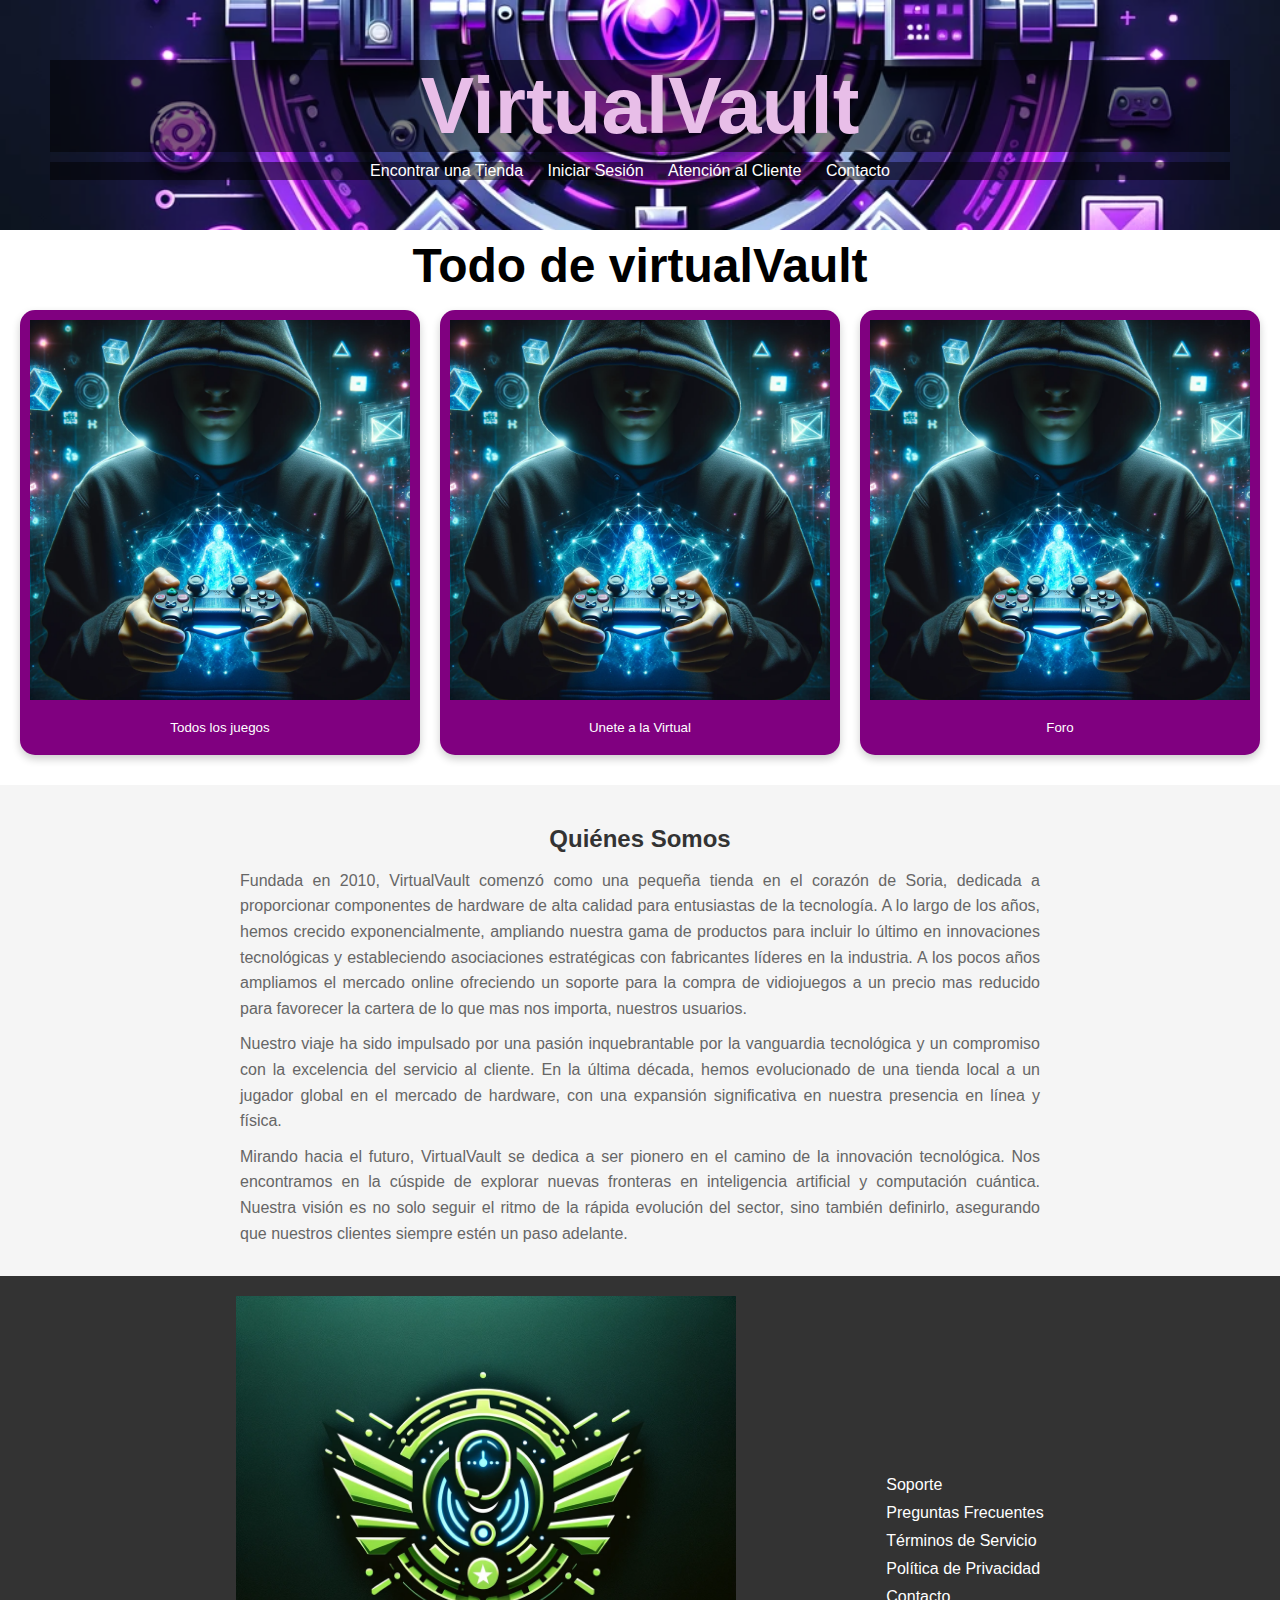
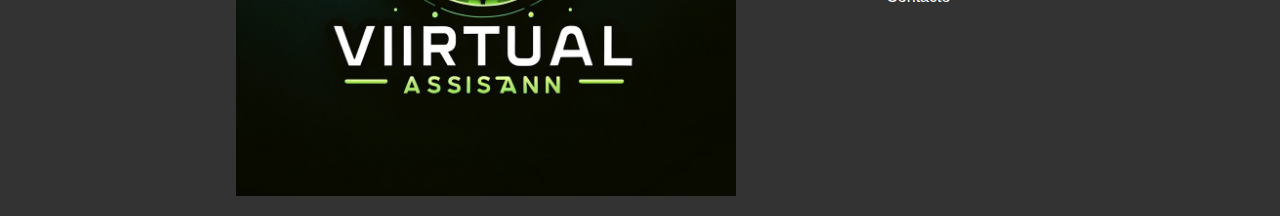
<file: AB2/index.html>
<!DOCTYPE html>
<html lang="es">
<head>
    <meta charset="UTF-8">
    <meta name="viewport" content="width=device-width, initial-scale=1.0">
    <title>virtualVault</title>
    <link rel="stylesheet" type="text/css" href="css/style.css">
</head>
<body>
    <header>
        <h1>VirtualVault</h1>
        <nav>
            <ul>
                <li><a href="paginasSecundarias/EncontrarUnaTienda.html" target="_blank">Encontrar una Tienda</a></li>
                <li><a href="paginasSecundarias/iniciarsesion.html" target="_blank">Iniciar Sesión</a></li>
                <li><a href="paginasSecundarias/atencionalcliente.html" target="_blank">Atención al Cliente</a></li>
                <li><a href="paginasSecundarias/contacto.html" target="_blank">Contacto</a></li>
            </ul>
        </nav>
        
    </header>
    <main>
        <section class="tituloSelectores">
            <h2>Todo de virtualVault</h2>
        </section>
        <section class="image-row">
            <div class="image-container">
                <a href="juegos.php">
                    <img src="imagenes/prueba foto gorda.png" alt="Descripción imagen 1">  
                </a>
                <button onclick="location.href='juegos.php'" target="_blank">Todos los juegos</button>
            </div>
            <div class="image-container">
                <a href="juegos.php">
                    <img src="imagenes/prueba foto gorda.png" alt="Descripción imagen 1">
                    
                </a>
                <button onclick="location.href='juegos.php'" target="_blank">Unete a la Virtual</button>
            </div>
            <div class="image-container">
                <a href="foro.php">
                    <img src="imagenes/prueba foto gorda.png" alt="Descripción imagen 3">
                    
                </a>
                <button onclick="location.href='foro.php'" target="_blank">Foro</button>
            </div>
        </section>

        <section class="quienes-somos">
            <h2>Quiénes Somos</h2>
            <p>
                Fundada en 2010, VirtualVault comenzó como una pequeña tienda en el corazón de Soria, dedicada a proporcionar componentes de hardware de alta calidad para entusiastas de la tecnología. A lo largo de los años, hemos crecido exponencialmente, ampliando nuestra gama de productos para incluir lo último en innovaciones tecnológicas y estableciendo asociaciones estratégicas con fabricantes líderes en la industria. A los pocos años ampliamos el mercado online ofreciendo un soporte para la compra de vidiojuegos a un precio mas reducido para favorecer la cartera de lo que mas nos importa, nuestros usuarios.
            </p>
            <p>
                Nuestro viaje ha sido impulsado por una pasión inquebrantable por la vanguardia tecnológica y un compromiso con la excelencia del servicio al cliente. En la última década, hemos evolucionado de una tienda local a un jugador global en el mercado de hardware, con una expansión significativa en nuestra presencia en línea y física.
            </p>
            <p>
                Mirando hacia el futuro, VirtualVault se dedica a ser pionero en el camino de la innovación tecnológica. Nos encontramos en la cúspide de explorar nuevas fronteras en inteligencia artificial y computación cuántica. Nuestra visión es no solo seguir el ritmo de la rápida evolución del sector, sino también definirlo, asegurando que nuestros clientes siempre estén un paso adelante.
            </p>
        </section>
        

    </main>
    <footer class="site-footer">
        <div class="footer-content">
            <div class="footer-photo">
                <img src="imagenes/asistentefinal.png" alt="Descripción de la foto">
            </div>
            <div class="footer-links">
                <a href="ruta-a-soporte.html">Soporte</a>
                <a href="ruta-a-faq.html">Preguntas Frecuentes</a>
                <a href="ruta-a-terminos.html">Términos de Servicio</a>
                <a href="ruta-a-privacidad.html">Política de Privacidad</a>
                <a href="contacto.html">Contacto</a>
            </div>
        </div>
    </footer>

</body>
</html>
</file>
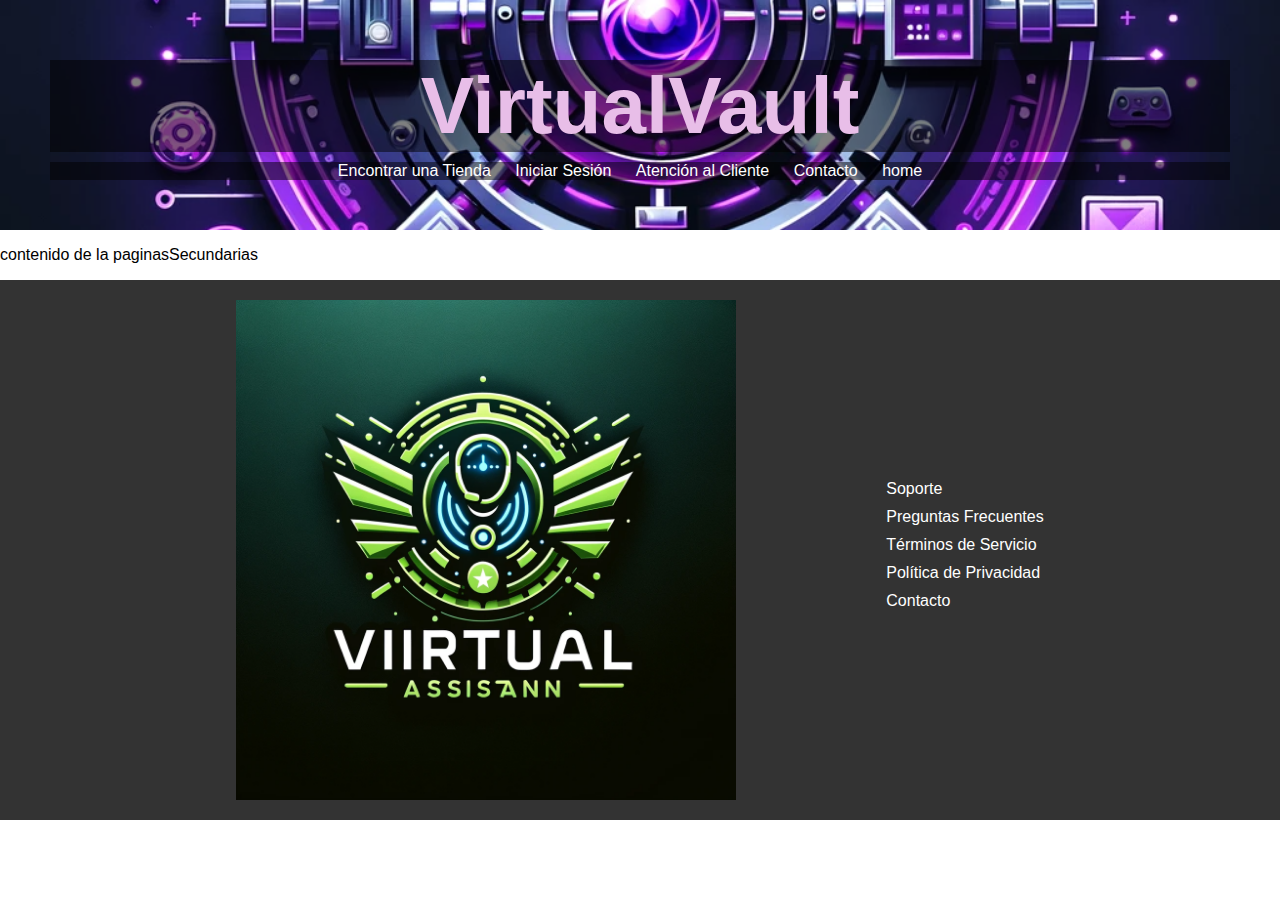
<file: AB2/paginasSecundarias/atencionalcliente.html>
<!DOCTYPE html>
<html lang="es">
<head>
    <meta charset="UTF-8">
    <meta name="viewport" content="width=device-width, initial-scale=1.0">
    <title>VV-contacto </title>
    <link rel="stylesheet" type="text/css" href="../css/style.css">
</head>
<body>
    <header>
        <h1>VirtualVault</h1>
        <nav>
            <ul>
                <li><a href="EncontrarUnaTienda.html" target="_blank">Encontrar una Tienda</a></li>
                <li><a href="iniciarsesion.html" target="_blank">Iniciar Sesión</a></li>
                <li><a href="atencionalcliente.html" target="_blank">Atención al Cliente</a></li>
                <li><a href="contacto.html" target="_blank">Contacto</a></li>
                <li><a href="../index.html">home</a></li>
            </ul>
        </nav>
        
    </header>
    <main>
        <p>contenido de la paginasSecundarias</p>
    </main>
    <footer class="site-footer">
        <div class="footer-content">
            <div class="footer-photo">
                <img src="../imagenes/asistentefinal.png" alt="Descripción de la foto">
            </div>
            <div class="footer-links">
                <a href="ruta-a-soporte.html">Soporte</a>
                <a href="ruta-a-faq.html">Preguntas Frecuentes</a>
                <a href="ruta-a-terminos.html">Términos de Servicio</a>
                <a href="ruta-a-privacidad.html">Política de Privacidad</a>
                <a href="contacto.html">Contacto</a>
            </div>
        </div>
    </footer>
    
</body>
</html>
</file>
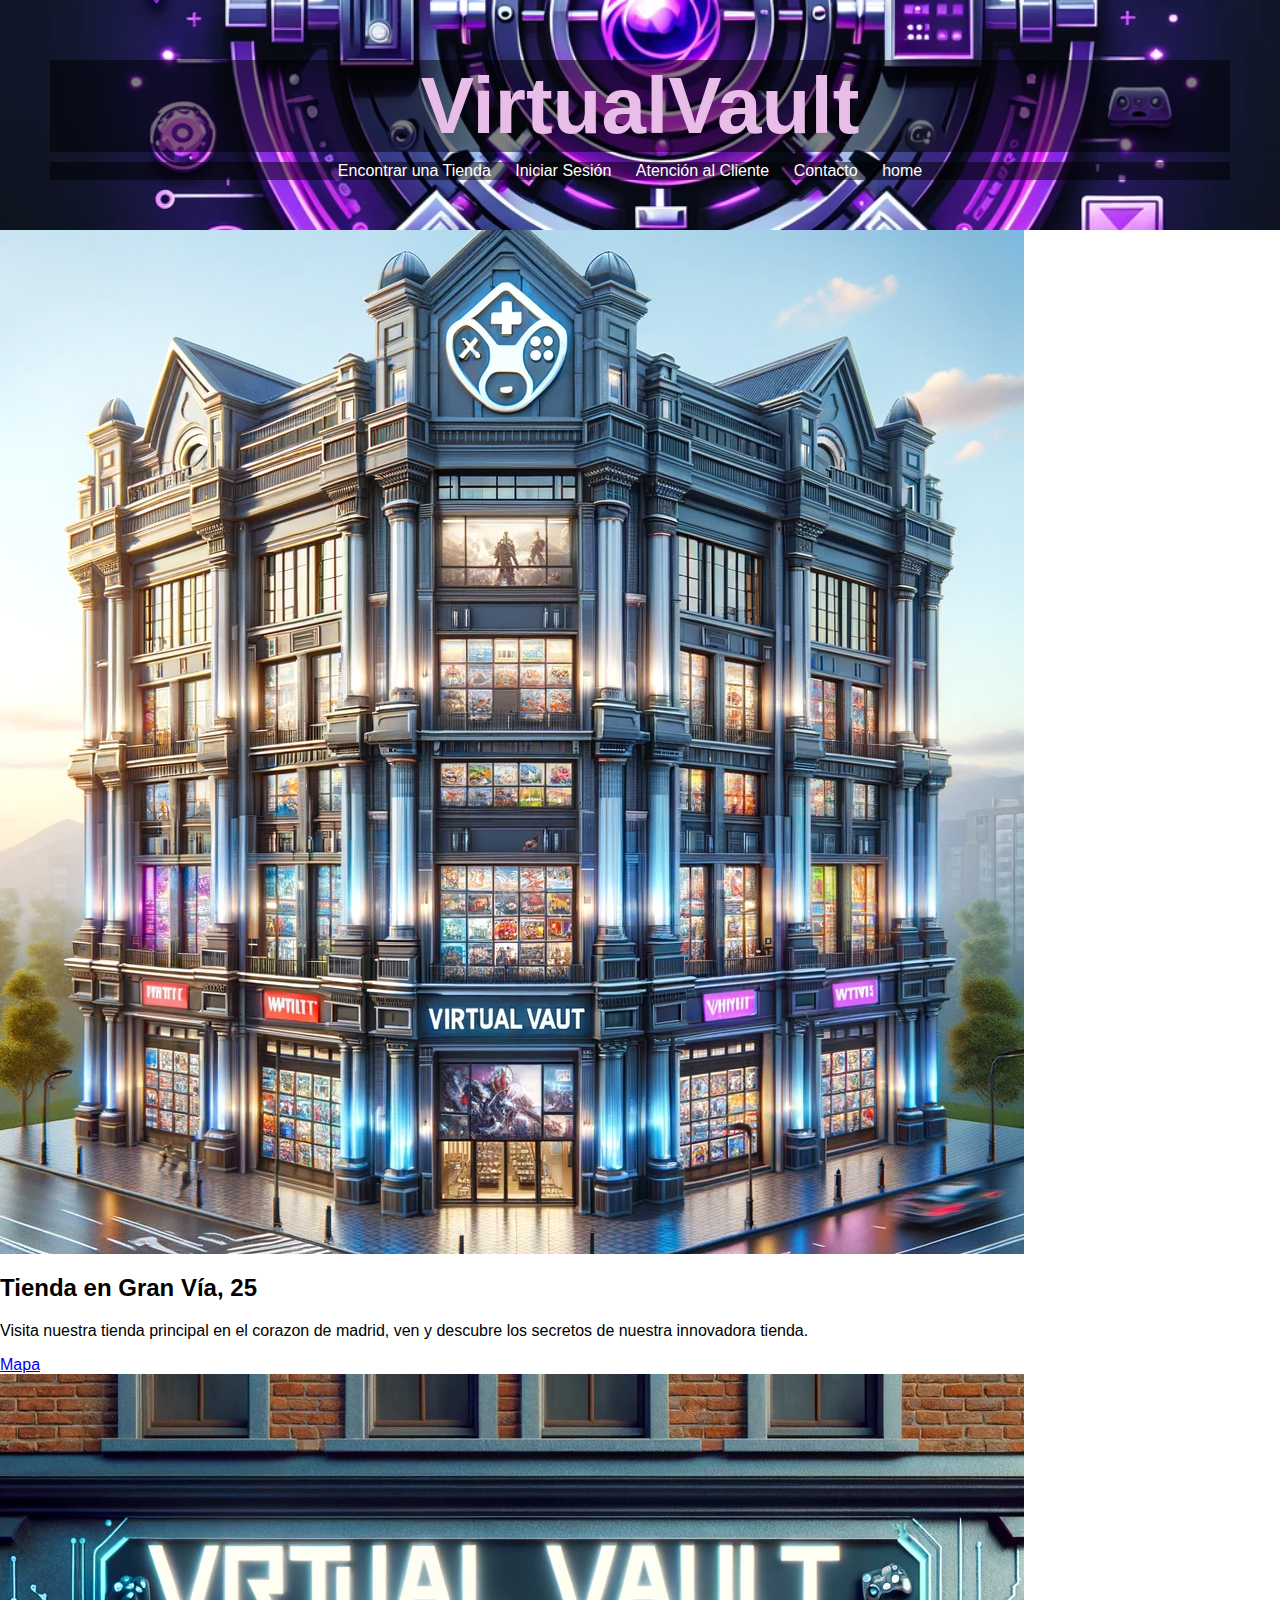
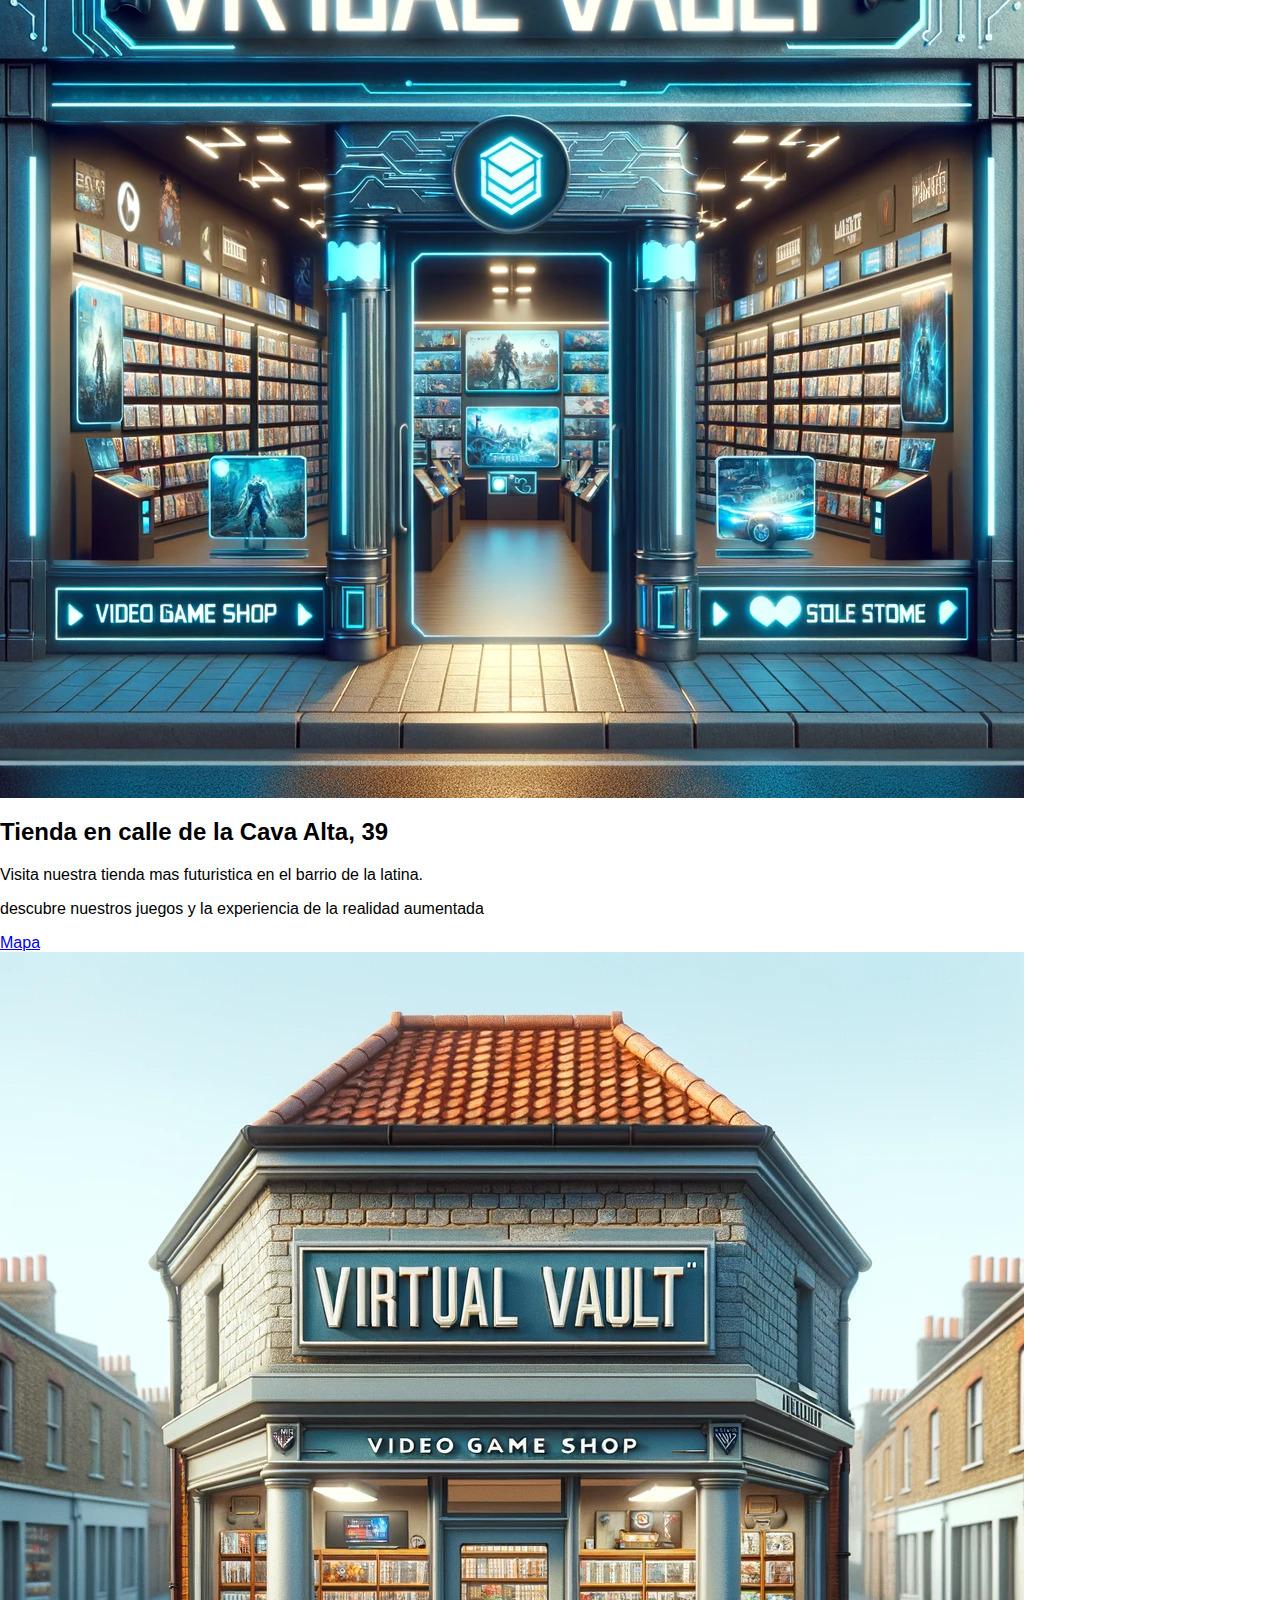
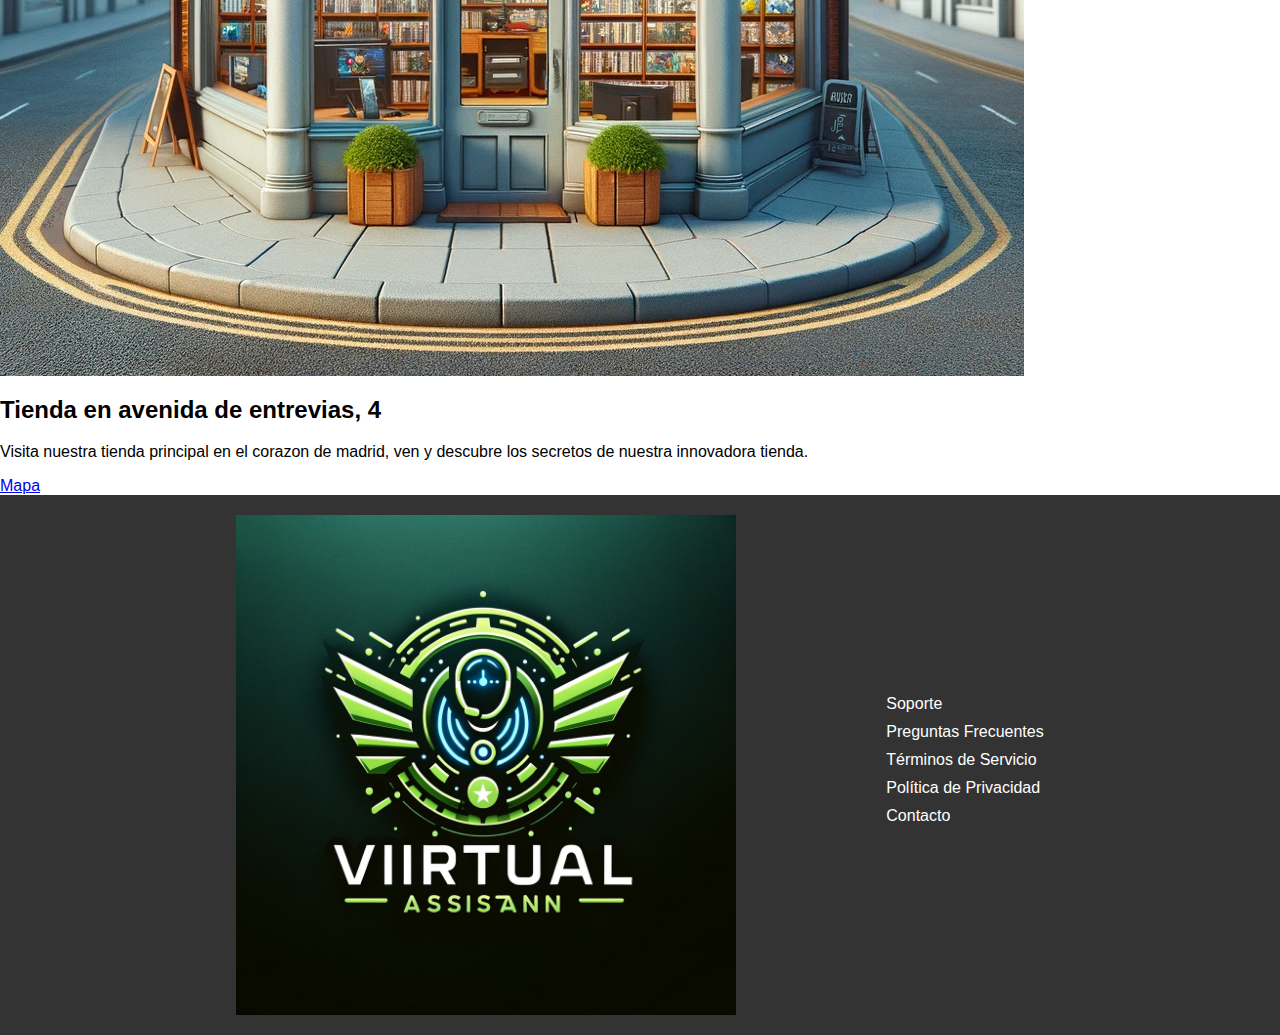
<file: AB2/paginasSecundarias/EncontrarUnaTienda.html>
<!DOCTYPE html>
<html lang="es">
<head>
    <meta charset="UTF-8">
    <meta name="viewport" content="width=device-width, initial-scale=1.0">
    <title>VV-encontrar una tienda</title>
    <link rel="stylesheet" type="text/css" href="../css/style.css">
</head>
<body>
    <header>
        <h1>VirtualVault</h1>
        <nav>
            <ul>
                <li><a href="EncontrarUnaTienda.html" target="_blank">Encontrar una Tienda</a></li>
                <li><a href="iniciarsesion.html" target="_blank">Iniciar Sesión</a></li>
                <li><a href="atencionalcliente.html" target="_blank">Atención al Cliente</a></li>
                <li><a href="contacto.html" target="_blank">Contacto</a></li>
                <li><a href="../index.html">home</a></li>
            </ul>
        </nav>
        
    </header>
    <main>
        <article class="producto-destacado">
            <div class="imagen-con-marco">
                <img src="../imagenes/edificioprincipal.png" alt="Descripción de la tienda" class="imagen-producto">
            </div>
            <div class="contenido-con-borde">
                <h2>Tienda en Gran Vía, 25</h2>
                <p>Visita nuestra tienda principal en el corazon de madrid, ven y descubre los secretos de nuestra innovadora tienda.</p>
                <a href="https://www.google.com/maps/place/C.Gran+V%C3%ADa,+25,+28013+Madrid/@40.4197278,-3.7022065,17z/data=!3m1!4b1!4m6!3m5!1s0xd422887657e74df:0xe4868574a60241a7!8m2!3d40.4197278!4d-3.7022065!16s%2Fg%2F11bw447pyv?entry=ttu" class="link-producto">Mapa</a>
            </div>
        </article>
        <article class="producto-destacado">
            <div class="imagen-con-marco">
                <img src="../imagenes/tiendanormal.webp" alt="Descripción de la tienda" class="imagen-producto">
            </div>
            <div class="contenido-con-borde">
                <h2>Tienda en calle de la Cava Alta, 39</h2>
                <p>Visita nuestra tienda mas futuristica en el barrio de la latina.</p>
                <p>descubre nuestros juegos y la experiencia de la realidad aumentada</p>
                <a href="https://www.google.com/maps/place/C.+de+la+Cava+Alta,+39,+28005+Madrid/@40.4116685,-3.7098644,17.98z/data=!4m5!3m4!1s0xd4227d63b573f4d:0xf3afe91e2e48c508!8m2!3d40.4116705!4d-3.710113?entry=ttu" class="link-producto">Mapa</a>
            </div>
        </article>
        <article class="producto-destacado">
            <div class="imagen-con-marco">
                <img src="../imagenes/calleesquina.png" alt="Descripción de la tienda" class="imagen-producto">
            </div>
            <div class="contenido-con-borde">
                <h2>Tienda en avenida de entrevias, 4</h2>
                <p>Visita nuestra tienda principal en el corazon de madrid, ven y descubre los secretos de nuestra innovadora tienda.</p>
                <a href="https://www.google.com/maps/place/Av.+de+Entrev%C3%ADas,+4,+28053+Madrid/@40.3781467,-3.6673622,17z/data=!3m1!4b1!4m6!3m5!1s0xd42267f2a1e3001:0xa23147c18d0dc0ed!8m2!3d40.3781426!4d-3.6647873!16s%2Fg%2F11c27jkcfc?entry=ttu" class="link-producto">Mapa</a>
            </div>
        </article>
    </main>
    <footer class="site-footer">
        <div class="footer-content">
            <div class="footer-photo">
                <img src="../imagenes/asistentefinal.png" alt="Descripción de la foto">
            </div>
            <div class="footer-links">
                <a href="ruta-a-soporte.html">Soporte</a>
                <a href="ruta-a-faq.html">Preguntas Frecuentes</a>
                <a href="ruta-a-terminos.html">Términos de Servicio</a>
                <a href="ruta-a-privacidad.html">Política de Privacidad</a>
                <a href="contacto.html">Contacto</a>
            </div>
        </div>
    </footer>
    
</body>
</html>
</file>
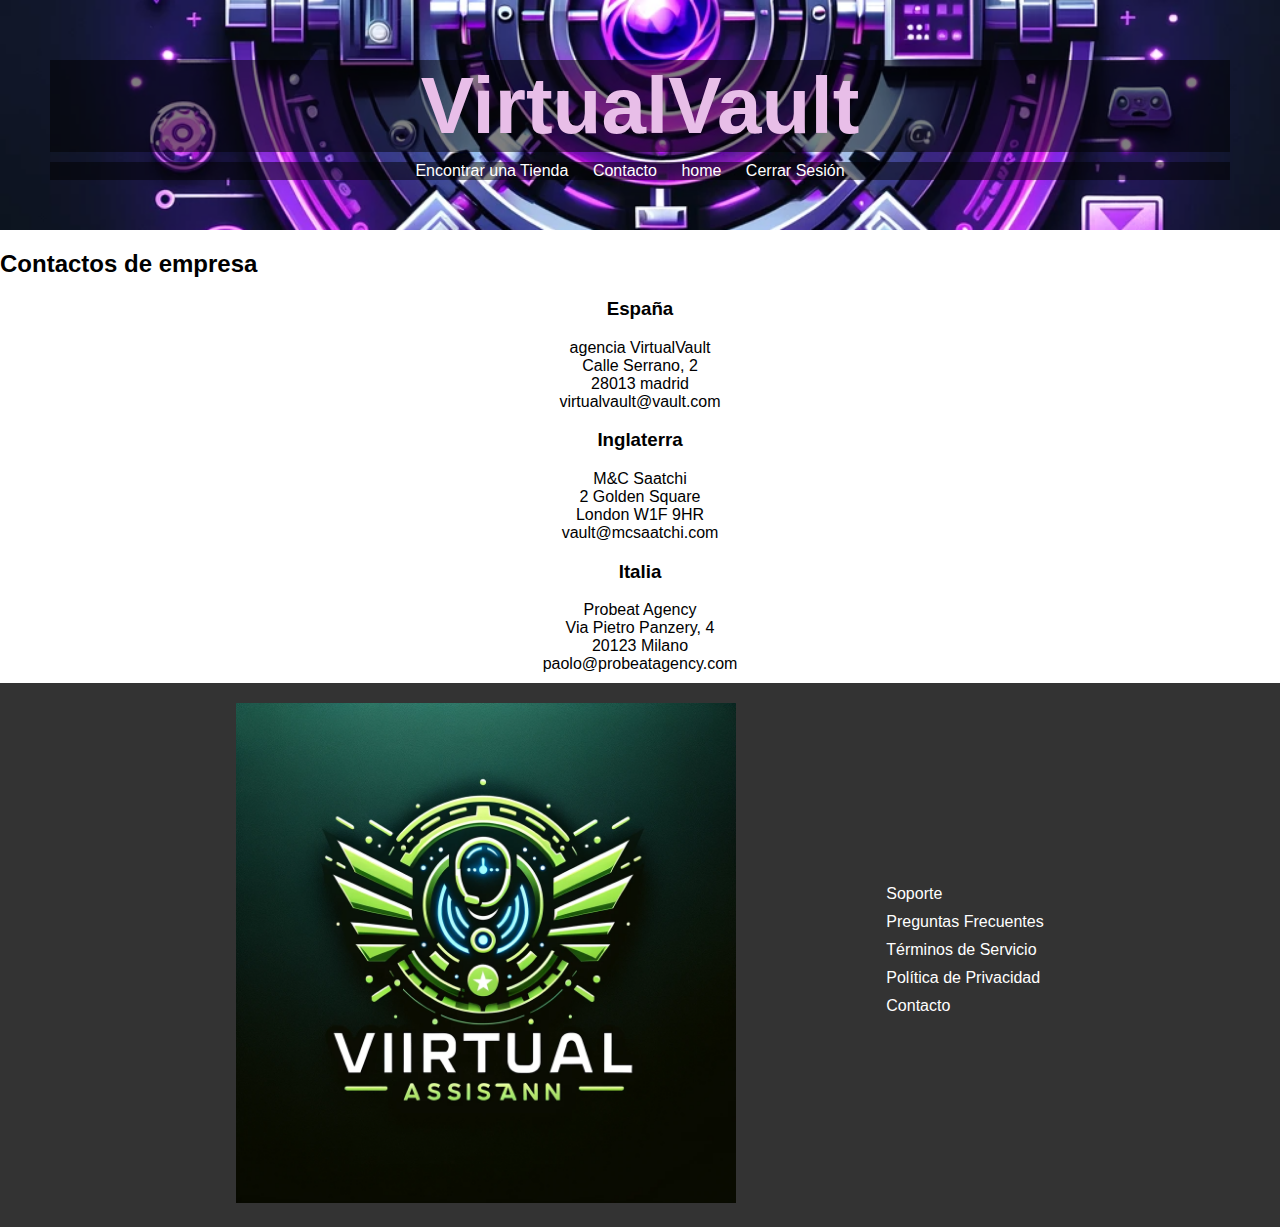
<file: AB5/paginasSecundarias/contacto.html>
<!DOCTYPE html>
<html lang="es">
<head>
    <meta charset="UTF-8">
    <meta name="viewport" content="width=device-width, initial-scale=1.0">
    <title>VV-contacto </title>
    <link rel="stylesheet" type="text/css" href="../css/headFoot.css">
    <link rel="stylesheet" type="text/css" href="../css/contacto.css">
</head>
<body>
    <header>
        <h1>VirtualVault</h1>
        <nav>
            <ul>
                <li><a href="EncontrarUnaTienda.html" target="_blank">Encontrar una Tienda</a></li>
                <li><a href="contacto.html" target="_blank">Contacto</a></li>
                <li><a href="../index.php">home</a></li>
                <li><a href="../login_ab/logout.php">Cerrar Sesión</a></li>
            </ul>
        </nav>
        
    </header>
    <main>
        <h2>Contactos de empresa</h2>
        <div class="contactos">
            <h3>España</h3>
            <p>
                agencia VirtualVault
                <br>
                Calle Serrano, 2
                <br>
                28013 madrid
                <br>
                virtualvault@vault.com
            </p>
            <h3>Inglaterra</h3>
            <p>
                M&C Saatchi
                <br>
                2 Golden Square
                <br>
                London W1F 9HR
                <br>
                vault@mcsaatchi.com
            </p>
            <h3>Italia</h3>
            <p>
                Probeat Agency
                <br>
                Via Pietro Panzery, 4
                <br>
                20123 Milano
                <br>
                paolo@probeatagency.com
            </p>
        </div>
    </main>
    <footer class="site-footer">
        <div class="footer-content">
            <div class="footer-photo">
                <img src="../imagenes/asistentefinal.png" alt="Descripción de la foto">
            </div>
            <div class="footer-links">
                <a href="ruta-a-soporte.html">Soporte</a>
                <a href="ruta-a-faq.html">Preguntas Frecuentes</a>
                <a href="ruta-a-terminos.html">Términos de Servicio</a>
                <a href="ruta-a-privacidad.html">Política de Privacidad</a>
                <a href="contacto.html">Contacto</a>
            </div>
        </div>
    </footer>
    
</body>
</html>
</file>
<file: AB2/css/style.css>
/* Estilos Generales y Reutilizables */
body, html {
    margin: 0;
    padding: 0;
    font-family: Arial, sans-serif;
}

header {
    background-image: url('../imagenes/logo_virtual_vault.png');
    background-size: cover;
    background-position: center;
    text-align: center;
    color: rgb(232, 190, 232);
    padding: 50px;
    box-sizing: border-box;
    position: relative;
}
nav ul {
    list-style-type: none;
    padding: 0;
    background-color: rgba(0, 0, 0, 0.5);
    margin: 0;
}

nav ul li {
    display: inline;
    margin-right: 20px;
}

nav ul li a {
    text-decoration: none;
    color: white;
}

h1 {
    margin: 10px 0;
    font-size: 5em; /* Tamaño relativo */
    list-style-type: none;
    background-color: rgb(0,0,0,0.5);
}

/* Media queries para diferentes tamaños de pantalla */
@media (max-width: 768px) {
    nav ul li {
        display: block;
        margin-right: 0;
    }
}

@media (max-width: 480px) {
    h1 {
        font-size: 1.5em;
    }

    nav ul li {
        padding: 5px 0; /* Espaciado para pantallas muy pequeñas */
    }
}

.tituloSelectores {
    display: flex;
    justify-content: center; /* Centra horizontalmente */
    align-items: center; /* Centra verticalmente */
    height: 50px; /* Altura de la sección */
    margin-top: 10px;
}

.tituloSelectores h2 {
    margin: 0; /* Elimina cualquier margen predeterminado */
    font-size: 3em;
}
/* estilo para las tres imagenes principales */
.image-container {
    position: relative;
    text-align: center;
    background-color:purple; /* Color de fondo del marco */
    border-radius: 15px; /* Bordes redondeados del marco */
    box-shadow: 0 4px 8px rgba(0, 0, 0, 0.2); /* Sombra para dar efecto de elevación */
    overflow: hidden; /* Asegura que el borde redondeado se aplique a las imágenes también */
}

img {
    max-width: 100%;
    height: auto;
    display: block;
}

.image-row {
    display: flex;
    justify-content: space-between;
    margin: 10px;
}

.image-row .image-container {
    flex-basis: calc(33.333% - 40px);
    margin: 10px;
    padding: 10px; /* Agrega espacio alrededor de la imagen */
    transition: transform 1s ease, box-shadow 1s ease;
    box-shadow: 0 4px 8px rgba(0,0,0,0.2);
    
}
.image-row .image-container:hover {
    transform: scale(1.02);
    box-shadow: 0 4px 8px rgba(255,0,0,0.5);
    box-shadow: 0 10px 40px rgba(255,0,0,0.8);
}

.image-row button {
    margin-top: 10px;
    padding: 10px 20px;
    background-color: purple;
    color: white;
    border: none;
    cursor: pointer;
}

.image-row button:hover {
    background-color: rgba(39, 1, 54, 0.7); /*color del boton al poner el raton encima*/

}

/* Media Queries para Responsividad */
@media (max-width: 768px) {
    .image-row {
        flex-direction: column;
    }

    .image-row .image-container {
        margin-bottom: 20px;
        flex-basis: auto;
    }
}


.quienes-somos {
    padding: 20px;
    background-color: #f5f5f5; /* Un color de fondo ligero para la sección */
    margin-top: 20px; /* Espacio antes de la sección */
}

.quienes-somos h2 {
    text-align: center; /* Centra el título */
    color: #333; /* Color oscuro para el título */
    margin-bottom: 15px; /* Espacio debajo del título */
}

.quienes-somos p {
    color: #666; /* Un color más suave para el texto */
    line-height: 1.6; 
    max-width: 800px; 
    margin: 10px auto; 
    text-align: justify; 
}

.site-footer {
    background-color: #333; /* Color de fondo del footer */
    color: white; /* Color de texto */
    padding: 20px; 
    display: flex; 
    align-items: center; 
    justify-content: center; 
}

.footer-content {
    display: flex; 
    justify-content: start; 
    align-items: center; 
    gap: 150px; /* Espacio entre la imagen y los enlaces */
}

.footer-photo {
    flex: 0 0 auto; 
}

.footer-photo img {
    max-width: 500px; /* Ajusta esto según el tamaño de tu foto */
    height: auto; /* Mantiene la relación de aspecto de la imagen */
}

.footer-links {
    display: flex; /* Organiza los enlaces en fila */
    flex-direction: column; /* Los apila verticalmente */
    justify-content: center; /* Centra los enlaces verticalmente */
    align-items: flex-start; /* Alinea los enlaces al inicio */
}

.footer-links a {
    color: white; 
    text-decoration: none; 
    margin-bottom: 10px; 
}

.footer-links a:hover {
    text-decoration: underline; /* Subraya enlaces al pasar el ratón */
}
</file>
<file: AB5/css/headFoot.css>
/* Estilos Generales y Reutilizables */
body, html {
    margin: 0;
    padding: 0;
    font-family: Arial, sans-serif;
}

header {
    background-image: url('../imagenes/logo_virtual_vault.png');
    background-size: cover;
    background-position: center;
    text-align: center;
    color: rgb(232, 190, 232);
    padding: 50px;
    box-sizing: border-box;
    position: relative;
}
nav ul {
    list-style-type: none;
    padding: 0;
    background-color: rgba(0, 0, 0, 0.5);
    margin: 0;
}

nav ul li {
    display: inline;
    margin-right: 20px;
}

nav ul li a {
    text-decoration: none;
    color: white;
}

h1 {
    margin: 10px 0;
    font-size: 5em; /* Tamaño relativo */
    list-style-type: none;
    background-color: rgb(0,0,0,0.5);
}

/* Media queries para diferentes tamaños de pantalla */
@media (max-width: 768px) {
    nav ul li {
        display: block;
        margin-right: 0;
    }
}

@media (max-width: 480px) {
    h1 {
        font-size: 1.5em;
    }

    nav ul li {
        padding: 5px 0; /* Espaciado para pantallas muy pequeñas */
    }
}

.tituloSelectores {
    display: flex;
    justify-content: center; /* Centra horizontalmente */
    align-items: center; /* Centra verticalmente */
    height: 50px; /* Altura de la sección */
    margin-top: 10px;
}

.tituloSelectores h2 {
    margin: 0; /* Elimina cualquier margen predeterminado */
    font-size: 3em;
}

.site-footer {
    background-color: #333; /* Color de fondo del footer */
    color: white; /* Color de texto */
    padding: 20px; 
    display: flex; 
    align-items: center; 
    justify-content: center; 
}

.footer-content {
    display: flex; 
    justify-content: start; 
    align-items: center; 
    gap: 150px; /* Espacio entre la imagen y los enlaces */
}

.footer-photo {
    flex: 0 0 auto; 
}

.footer-photo img {
    max-width: 500px; /* Ajusta esto según el tamaño de tu foto */
    height: auto; /* Mantiene la relación de aspecto de la imagen */
}

.footer-links {
    display: flex; /* Organiza los enlaces en fila */
    flex-direction: column; /* Los apila verticalmente */
    justify-content: center; /* Centra los enlaces verticalmente */
    align-items: flex-start; /* Alinea los enlaces al inicio */
}

.footer-links a {
    color: white; 
    text-decoration: none; 
    margin-bottom: 10px; 
}

.footer-links a:hover {
    text-decoration: underline; /* Subraya enlaces al pasar el ratón */
}
</file>
<file: AB5/css/contacto.css>
/* Estilos para el contenedor principal */
.contactos {
    text-align: center; /* Centra todo el contenido dentro de .contactos */
}

.contactos h2 {
    text-align: left; /* Alinea los títulos a la izquierda */
    margin: 0; /* Remueve cualquier margen por defecto */
    padding: 10px; /* Añade un poco de espacio alrededor del título */
}

.contactos p {
    margin: 10px 0; /* Añade un margen superior e inferior para separar los párrafos */
}
</file>
